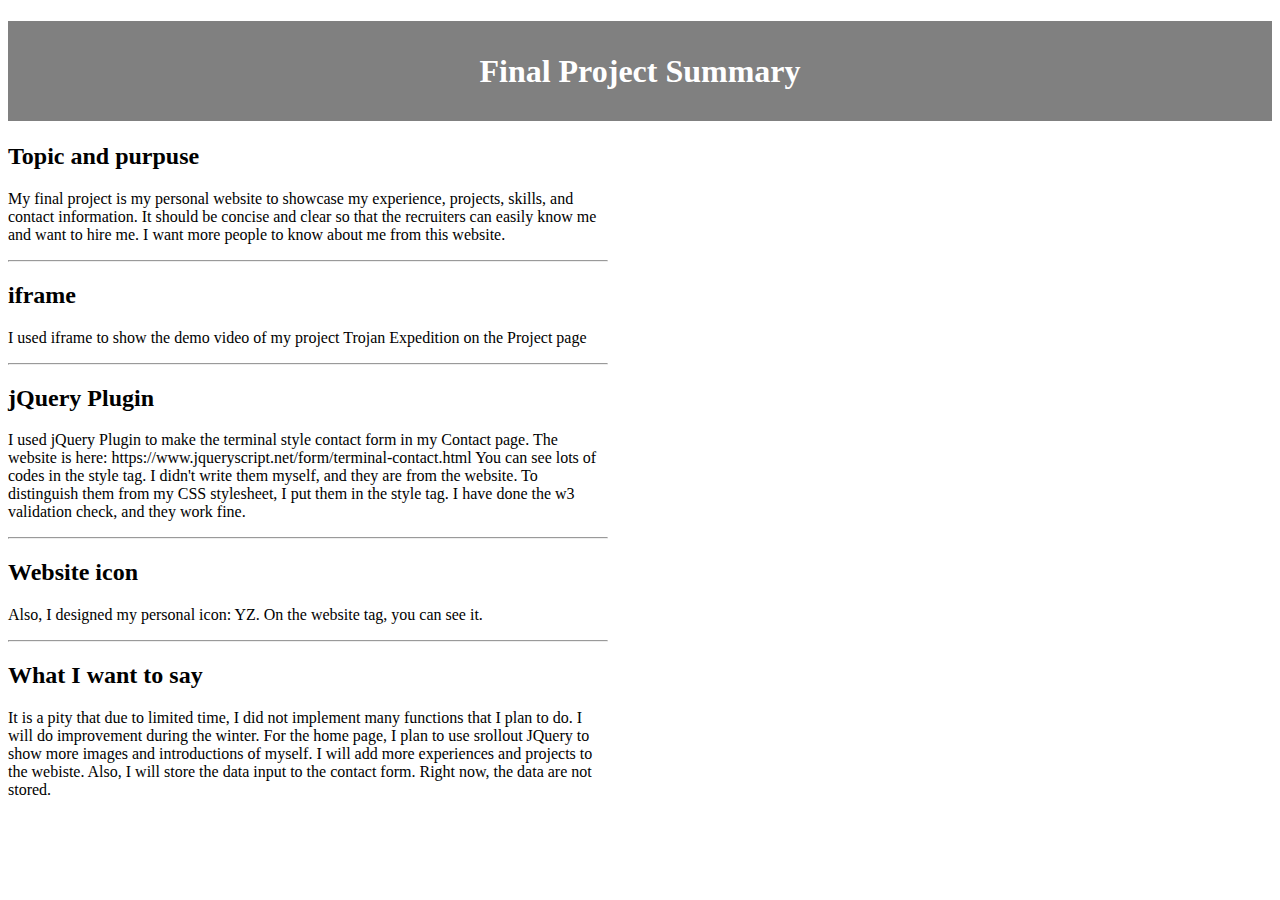
<file: summary.html>
<!DOCTYPE html>
<html>
<head>
	<title>Yaxi Zeng | Final Project Summary</title>


	<style>

	#header {
		background-color: gray;
		color: white;
		line-height: 100px;
		text-align: center;
	}

	.chunk{
		width: 600px;
	}


	</style>
</head>
<body>
	<div id="header">
		<h1>Final Project Summary</h1>
	</div>
		<div class = "chunk">
			<h2>Topic and purpuse</h2>
			<p>My final project is my personal website to showcase my experience, projects, skills, and contact information. It should be concise and clear so that the recruiters can easily know me and want to hire me. I want more people to know about me from this website.</p>
			<hr>
		</div>

		<div class = "chunk">
			<h2>iframe</h2>
			<p>I used iframe to show the demo video of my project Trojan Expedition on the Project page</p>
			<hr>
		</div>

		<div class = "chunk">
			<h2> jQuery Plugin</h2>
			<p>I used jQuery Plugin to make the terminal style contact form in my Contact page. The website is here: https://www.jqueryscript.net/form/terminal-contact.html You can see lots of codes in the style tag. I didn't write them myself, and they are from the website. To distinguish them from my CSS stylesheet, I put them in the style tag. I have done the w3 validation check, and they work fine.</p>
			<hr>
		</div>

		<div class = "chunk">
			<h2> Website icon</h2>
			<p>Also, I designed my personal icon: YZ. On the website tag, you can see it.</p>
			<hr>
		</div>

		<div class = "chunk">
			<h2> What I want to say</h2>
			<p>It is a pity that due to limited time, I did not implement many functions that I plan to do. I will do improvement during the winter. For the home page, I plan to use srollout JQuery to show more images and introductions of myself. I will add more experiences and projects to the webiste. Also, I will store the data input to the contact form. Right now, the data are not stored.</p>
		</div>
</body>
</html>
</file>
